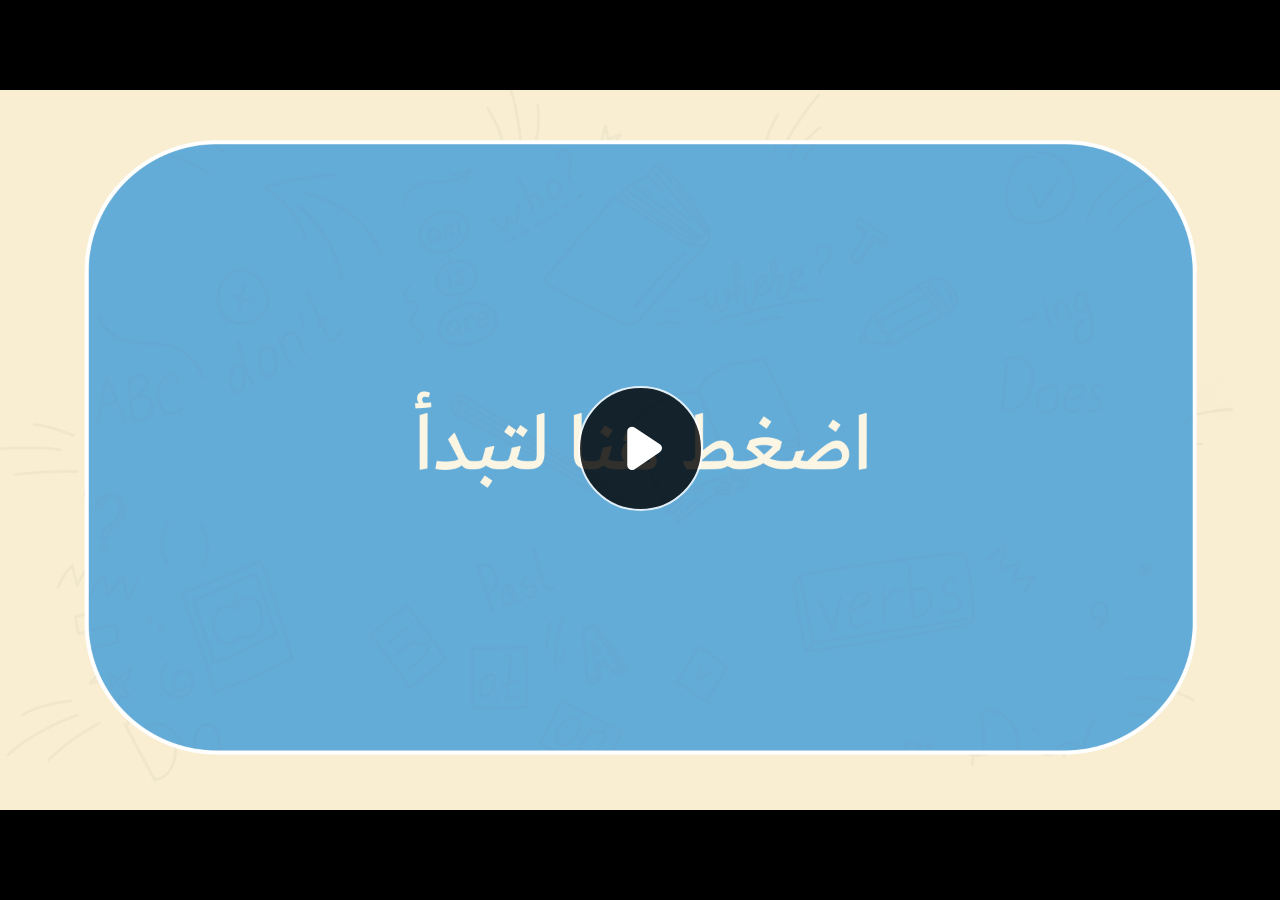
<file: index.html>
﻿<!doctype html>
<html lang="en-US">
<head>
  <meta charset="utf-8">
  <!-- Created using Storyline 360 - http://www.articulate.com  -->
  <!-- version: 3.77.30587.0 -->
  <title>EG.G6.MATH.SEM1.UB.T1.S1.2</title>
  <meta http-equiv="x-ua-compatible" content="IE=edge"/>
  <meta name="viewport" content="width=device-width,initial-scale=1,user-scalable=no,shrink-to-fit=no,minimal-ui"/>
  <meta name="apple-mobile-web-app-capable" content="yes"/>
  <style>
    html, body { height: 100%; padding: 0; margin: 0 }
    #app { height: 100%; width: 100%; }
  </style>

  <script>
    window.DS = {};
    window.globals = {
      DATA_PATH_BASE: '',
      HAS_FRAME: true,
      HAS_SLIDE: true,

      lmsPresent: false,
      tinCanPresent: false,
      cmi5Present: false,
      aoSupport: false,
      scale: 'noscale',
      captureRc: false,
      browserSize: 'optimal',
      bgColor: '#282828',
      features: 'AccessibleVideo,ConnectionMessages,DropIn1,DropIn2,FullScreenToggle,LayerPresentAsDialog,MultipleQuizTracking,PlayerSpeedControl,StreamingVideo,UpdatedThemeEditor,UseAudioElement,VideoSync',
      themeName: 'unified',
      preloaderColor: '#FFFFFF',
      suppressAnalytics: false,
      productChannel: 'stable',
      publishSource: 'storyline',
      aid: 'aid|cfe5e169-a8f3-40a4-aff6-b396b1be0c37',
      cid: '9412bca0-e888-469e-8fc2-6357c7c3dc2d',
      playerVersion: '3.77.30587.0',
      publishTimestamp: '2023-10-12T17:20:59.8831351Z',
      maxIosVideoElements: 10,
      connectionSettings: { message: 'You%20are%20offline.%20Trying%20to%20reconnect...', useDarkTheme: false, mode: 'disabled' },

      
      parseParams: function(qs) {
        if (window.globals.parsedParams != null) {
          return window.globals.parsedParams;
        }
        qs = (qs || window.location.search.substr(1)).split('+').join(' ');
        var params = {},
            tokens,
            re = /[?&]?([^=]+)=([^&]*)/g;

        while (tokens = re.exec(qs)) {
          params[decodeURIComponent(tokens[1]).trim()] =
            decodeURIComponent(tokens[2]).trim();
        }
        window.globals.parsedParams = params;
        return params;
      }

    };
  </script>
  <script>
    var isIe11 = ('ActiveXObject' in window || window.MSBlobBuilder != null)
      && window.msCrypto != null && !window.ActiveXObject;
    if (isIe11) {
      window.globals.unsupportedBrowser = true;
      document.write(atob('[base64]'));
    }
  </script>
  
  <script>window.THREE = { };</script>
  
</head>
<body style="background: #282828" class="cs-HTML theme-unified">
  <!-- 360 -->
  <script>!function(){var e,i=/iPhone/i,o=/iPod/i,n=/iPad/i,t=/\biOS-universal(?:.+)Mac\b/i,r=/\bAndroid(?:.+)Mobile\b/i,a=/Android/i,d=/(?:SD4930UR|\bSilk(?:.+)Mobile\b)/i,p=/Silk/i,l=/Windows Phone/i,u=/\bWindows(?:.+)ARM\b/i,b=/BlackBerry/i,s=/BB10/i,c=/Opera Mini/i,f=/\b(CriOS|Chrome)(?:.+)Mobile/i,h=/Mobile(?:.+)Firefox\b/i,v=function(e){return void 0!==e&&"MacIntel"===e.platform&&"number"==typeof e.maxTouchPoints&&e.maxTouchPoints>1&&"undefined"==typeof MSStream};e=function(e){var m={userAgent:"",platform:"",maxTouchPoints:0};e||"undefined"==typeof navigator?"string"==typeof e?m.userAgent=e:e&&e.userAgent&&(m={userAgent:e.userAgent,platform:e.platform,maxTouchPoints:e.maxTouchPoints||0}):m={userAgent:navigator.userAgent,platform:navigator.platform,maxTouchPoints:navigator.maxTouchPoints||0};var g=m.userAgent,y=g.split("[FBAN");void 0!==y[1]&&(g=y[0]),void 0!==(y=g.split("Twitter"))[1]&&(g=y[0]);var A=function(e){return function(i){return i.test(e)}}(g),w={apple:{phone:A(i)&&!A(l),ipod:A(o),tablet:!A(i)&&(A(n)||v(m))&&!A(l),universal:A(t),device:(A(i)||A(o)||A(n)||A(t)||v(m))&&!A(l)},amazon:{phone:A(d),tablet:!A(d)&&A(p),device:A(d)||A(p)},android:{phone:!A(l)&&A(d)||!A(l)&&A(r),tablet:!A(l)&&!A(d)&&!A(r)&&(A(p)||A(a)),device:!A(l)&&(A(d)||A(p)||A(r)||A(a))||A(/\bokhttp\b/i)},windows:{phone:A(l),tablet:A(u),device:A(l)||A(u)},other:{blackberry:A(b),blackberry10:A(s),opera:A(c),firefox:A(h),chrome:A(f),device:A(b)||A(s)||A(c)||A(h)||A(f)},any:!1,phone:!1,tablet:!1};return w.any=w.apple.device||w.android.device||w.windows.device||w.other.device,w.phone=w.apple.phone||w.android.phone||w.windows.phone,w.tablet=w.apple.tablet||w.android.tablet||w.windows.tablet,w}(),"object"==typeof exports&&"undefined"!=typeof module?module.exports=e:"function"==typeof define&&define.amd?define((function(){return e})):this.isMobile=e}();
    window.isMobile.apple.tablet = window.isMobile.apple.tablet ||
      (navigator.platform === 'MacIntel' && navigator.maxTouchPoints > 1);
    window.isMobile.apple.device = window.isMobile.apple.device || window.isMobile.apple.tablet;
    window.isMobile.tablet = window.isMobile.tablet || window.isMobile.apple.tablet;
    window.isMobile.any = window.isMobile.any || window.isMobile.apple.tablet;
  </script>

  <div id="focus-sink" tabindex="-1"></div>

  <div id="preso"></div>
  <script>
    (function() {

      var classTypes = [ 'desktop', 'mobile', 'phone', 'tablet' ];

      var addDeviceClasses = function(prefix, testObj) {
        var curr, i;
        for (i = 0; i < classTypes.length; i++) {
          curr = classTypes[i];
          if (testObj[curr]) {
            document.body.classList.add(prefix + curr);
          }
        }
      };

      var params = window.globals.parseParams(),
          isDevicePreview = params.devicepreview === '1',
          isPhoneOverride = params.deviceType === 'phone' || (isDevicePreview && params.phone == '1'),
          isTabletOverride = (params.deviceType === 'tablet' || isDevicePreview) && !isPhoneOverride,
          isMobileOverride = isPhoneOverride || isTabletOverride;

      var deviceView = {
        desktop: !window.isMobile.any && !isMobileOverride,
        mobile: window.isMobile.any || isMobileOverride,
        phone: isPhoneOverride || (window.isMobile.phone && !isTabletOverride),
        tablet: isTabletOverride || window.isMobile.tablet
      };

      window.globals.deviceView = deviceView;
      window.isMobile.desktop = !window.isMobile.any;
      window.isMobile.mobile = window.isMobile.any;

      addDeviceClasses('view-', deviceView);

    })();
  </script>
  
  <script src='story_content/user.js' type=text/javascript></script>
  <div class="slide-loader"></div>

  <script>
    var doc = document, loader = doc.body.querySelector('.slide-loader'); [ 1, 2, 3 ].forEach(function(n) { var d = doc.createElement('div'); d.style.backgroundColor = window.globals.preloaderColor; d.classList.add('mobile-loader-dot'); d.classList.add('dot' + n); loader.appendChild(d); });
  </script>

  <div class="mobile-load-title-overlay" style="display: none">
    <div class="mobile-load-title">EG.G6.MATH.SEM1.UB.T1.S1.2</div>
  </div>

  <div class="mobile-chrome-warning"></div>

  
<style>
  .warn-connection-dialog {
    display: none;
    background: transparent;
    pointer-events: none;
    position: fixed;
    left: 0;
    top: 0;
    width: 100%;
    height: 100%;
    z-index: 999;
  }

  .warn-connection-content {
    border-radius: 4px;
    background: white;
    border: 1px solid #E7E7E7;
    color: #333333;
    box-shadow: 0 2px 4px rgba(0, 0, 0, 0.25);
    transition: all 150ms ease-out;
    position: absolute;
    white-space: nowrap;
  }

  .view-phone.is-landscape .warn-connection-content {
    left: 23px;
    bottom: 23px;
  }

  .view-tablet.is-landscape .warn-connection-content {
    left: 50%;
    top: 20px;
    transform: translateX(-50%);
  }

  .is-portrait .warn-connection-content {
    transform: translate(-50%, calc(-100% - 15px));
  }

  .warn-connection-content p {
    display: inline-block;
    margin: 0 8px 0 0;
    line-height: 33px;
    font-size: 11px;
  }

  .warn-connection-content svg {
    position: relative;
    vertical-align: middle;
    margin: 0 2px 2px 8px;
  }

  .view-desktop .warn-connection-content {
    left: 1.5em;
    bottom: 1.5em;
  }

  .view-desktop .warn-connection-content p {
    font-size: 1.1em;
  }

  .is-offline .warn-connection-dialog {
    display: block;
  }

  .is-offline .cs-panel * {
    pointer-events: none !important;
  }

  .is-offline .cs-panel {
    pointer-events: all !important;
  }

  .is-offline #nav-controls * {
    pointer-events: none !important;
  }

  .is-offline #nav-controls {
    pointer-events: all !important;
  }
</style>

<div class="warn-connection-dialog">
  <div class="warn-connection-content">
    <svg width="17" height="15" viewBox="0 0 17 15" xmlns="http://www.w3.org/2000/svg">
      <path fill="#8F0000" stroke="white" d="M16.07,12.98 L15.88,12.23 L9.51,1.21 C8.97,0.26,7.6,0.26,7.06,1.21 L0.69,12.23 C0.15,13.16,0.81,14.36,1.91,14.36 H14.65 C15.47,14.36,16.05,13.7,16.07,12.98 Z"/>
      <path fill="white" stroke="white" d="M8.58,5.5 C8.35,5.28,8.5,5.35,8.21,5.32 C8.09,5.35,7.97,5.49,7.96,5.67 C7.97,5.79,7.98,5.92,7.98,6.04 L7.98,6.04 C7.99,6.17,8,6.31,8.01,6.43 L8.01,6.44 C8.03,6.92,8.06,7.41,8.09,7.9 L8.09,7.9 C8.12,8.39,8.14,8.88,8.17,9.37 C8.17,9.39,8.18,9.42,8.2,9.44 C8.23,9.46,8.25,9.47,8.28,9.47 C8.31,9.47,8.34,9.46,8.35,9.44 C8.37,9.43,8.38,9.4,8.39,9.35 L8.39,9.34 C8.39,9.24,8.4,9.15,8.4,9.05 L8.4,9.05 C8.41,8.96,8.41,8.86,8.42,8.75 C8.43,8.44,8.45,8.12,8.47,7.81 L8.47,7.81 C8.49,7.49,8.51,7.18,8.53,6.87 C8.55,6.46,8.56,6.05,8.59,5.64 L8.6,5.62 C8.6,5.57,8.59,5.53,8.58,5.5 L8.21,5.32 Z"/>
      <circle fill="white" stroke="white" cx="8.3" cy="11.35" r="0.3"/>
    </svg>
    <p>You are offline. Trying to reconnect...</p>
  </div>
</div>

<script>
  (function() {
    window.DS.connection = {
      warningShown: false,
      assets: {},
      loadingAssetGroup: false,
      retryDelay: 500
    };

    var connectionSettings = window.globals.connectionSettings || {};

    // The `window.globals.features` variable must be set in `webpack.dev.config` when testing locally - it is not enough
    // to have it in the data - but it must be set there as well.
    var useConnectionMessages = window.AbortController != null &&
      window.location.protocol != 'file:' &&
      window.globals.features.indexOf('ConnectionMessages') != -1 &&
      connectionSettings.mode === 'normal';

    window.DS.connection.useConnectionMessages = useConnectionMessages

    var assetCount = 0;
    var checkLoadedId;


    if (useConnectionMessages && connectionSettings != null) {
      var contentEl = document.querySelector('.warn-connection-content');
      var messageEl = contentEl.querySelector('p')

      if (connectionSettings.useDarkTheme) {
        contentEl.style.borderColor = '#BABBBA';
        contentEl.style.backgroundColor = '#282828';
        contentEl.style.color = '#FFFFFF';
      }

      if (connectionSettings.message != null) {
        messageEl.textContent = window.decodeURIComponent(connectionSettings.message);
      }
    }

    function checkAssetsReady() {
      for (var i in DS.connection.assets) {
        if (!DS.connection.assets[i].success) {
          return false;
        }
      }
      return true;
    }

    function stopAssetGroup() {
      if (!useConnectionMessages) { return; }

      assetCount = 0;

      DS.connection.oldAssetGroup = DS.connection.assets;
      DS.connection.assets = {};
      DS.connection.loadingAssetGroup = false;
      clearInterval(checkLoadedId);
    }

    function startAssetGroup() {
      if (!useConnectionMessages) { return; }
      var ticks = 0;
      clearInterval(checkLoadedId);
      checkLoadedId = setInterval(function() {
        var loaded = 0;
        if (assetCount === 0 && loaded === 0) {
          clearInterval(checkLoadedId);
          return;
        }

        for (var i in DS.connection.assets) {
          if (DS.connection.assets[i].success) {
            loaded++;
          }
        }

        if (assetCount === loaded && checkAssetsReady()) {
          for (var i in DS.connection.assets) {
            if (DS.connection.assets[i].action) {
              DS.connection.assets[i].action();
            }
          }
          hideWarning();
          stopAssetGroup();
        }
      }, 100)
    }

    function requiredAsset(url, action, retry, type) {
      if (!useConnectionMessages) { return; }
      if (DS.connection.assets[url]) { return; }

      DS.connection.assets[url] = {
        success: false, action: action, retry: retry, type: type
      };
      assetCount = Object.keys(DS.connection.assets).length;
      if (!DS.connection.loadingAssetGroup) {
        startAssetGroup();
      }
      DS.connection.loadingAssetGroup = true;
    }

    function assetLoaded(url) {
      if (!useConnectionMessages) { return; }
      if (DS.connection.assets[url]) {
        DS.connection.assets[url].success = true;
      }
    }

    function assetFailed(url) {
      if (!useConnectionMessages) { return; }
      if (!DS.connection.assets[url]) {
        if (/\.js$/.test(url) && url.indexOf('transcripts') === -1) {
          setTimeout(function() {
            if (DS.connection.lastSlideLoaded != null) {
              DS.connection.lastSlideLoaded();
            }
          }, DS.connection.retryDelay);
        }
        return;
      }
      if (!DS.connection.warningShown) { showWarning(); }
      if (DS.connection.assets[url].retry) {
        setTimeout(function() {
          if (!DS.connection.assets[url].success) {
            DS.connection.assets[url].retry()
          }
        }, DS.connection.retryDelay);
      }
    }

    function hideWarning() {
      document.body.classList.remove('is-offline');
      DS.connection.warningShown = false;
    }
    DS.connection.hideWarning = hideWarning

    function showWarning(btn) {
      document.body.classList.add('is-offline')
      DS.connection.warningShown = true;
      updateWarningPosition();
    }

    function updateWarningPosition() {
      if (!DS.connection.warningShown) {
        return;
      }

      var isPortrait = document.body.classList.contains('is-portrait');
      var warningEl = document.querySelector('.warn-connection-content');

      if (isPortrait) {
        var slide = document.querySelector('.primary-slide');
        var slideRect = slide.getBoundingClientRect();

        warningEl.style.top = `${slideRect.top}px`
        warningEl.style.left = `${slideRect.left + slideRect.width / 2}px`
      } else {
        warningEl.style.top = null;
        warningEl.style.left = null;
      }

      window.requestAnimationFrame(updateWarningPosition);
    }

    // these will all be noops if the feature flag isn't set in
    // the data and `window.globals.features`
    DS.connection.requiredAsset = requiredAsset;
    DS.connection.assetLoaded = assetLoaded;
    DS.connection.assetFailed = assetFailed;
    DS.connection.stopAssetGroup = stopAssetGroup;
    DS.connection.startAssetGroup = startAssetGroup;
  })();
</script>


  <script>
    
    if (window.autoSpider && window.vInterfaceObject) {
      document.querySelector('.mobile-load-title-overlay').style.display = 'none';
    }
  </script>

  

  <link rel="stylesheet" href="html5/data/css/output.min.css" data-noprefix/>
</body>
<script src="html5/lib/scripts/bootstrapper.min.js"></script>
</html>
</file>
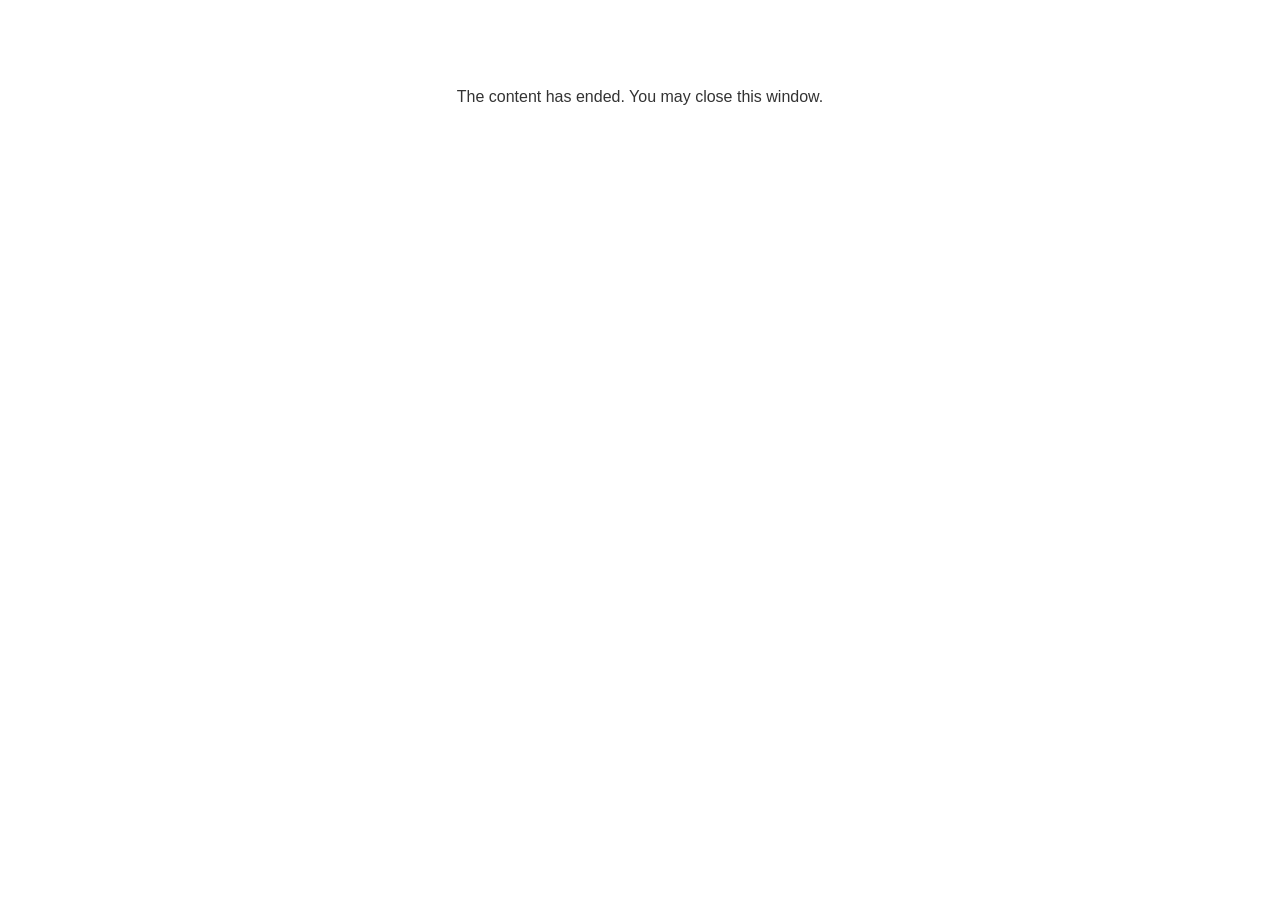
<file: lms/goodbye.html>
<!doctype html>
<html>
<body style="background-color: #ffffff;">

<p role="alert" style="color: #333333;font-family: Lato, articulate, tahoma, arial;font-size: medium;text-align: center;">
<br><br><br><br>
The content has ended. You may close this window.
</p>

</body>
</html>
</file>
<file: html5/data/css/output.min.css>
@font-face {
  font-family: 'LatoBold Charset1_ BoldB2DBC784';
  src: url('[data-uri]');
  font-style: normal;
  font-weight: normal;
}
@font-face {
  font-family: 'Lato Charset1_ 6iLHmf1r75651375';
  src: url('[data-uri]');
  font-style: normal;
  font-weight: normal;
}
@font-face {
  font-family: 'Dubai Medium Charset1_ 3E7DDB55';
  src: url('[data-uri]');
  font-style: normal;
  font-weight: normal;
}
@font-face {
  font-family: 'DubaiBold Charset1_Bold8A901B4B';
  src: url('[data-uri]');
  font-style: normal;
  font-weight: normal;
}
@font-face {
  font-family: 'Dubai Charset1_ 6fV5DCy35E6DAF5';
  src: url('[data-uri]');
  font-style: normal;
  font-weight: normal;
}
@font-face {
  font-family: 'Dubai Medium Charset0_v389EBE1D';
  src: url('[data-uri]');
  font-style: normal;
  font-weight: normal;
}
@font-face {
  font-family: 'Dubai Charset0_v8wz5Y8k741D6E07';
  src: url('[data-uri]');
  font-style: normal;
  font-weight: normal;
}
@font-face {
  font-family: 'DubaiBold Charset0_BoldD2773439';
  src: url('[data-uri]');
  font-style: normal;
  font-weight: normal;
}
.cs-HTML {
  background: rgba(40, 40, 40, 1);
}
.cs-npnxnanbnsnfns00001100101 .cs-infopanel  {
  box-shadow: 0 1px 0 rgba(0, 0, 0, 0);
  background: rgba(255, 255, 255, 1);
}
.cs-npnxnanbnsnfns00001100101 .cs-infopanel .cs-link {
  color: rgba(186, 187, 186, 1);
}
.cs-npnxnanbnsnfns00001100101 .cs-infopanel .cs-link:hover {
  color: rgba(255, 255, 255, 1);
}
.cs-npnxnanbnsnfns00001100101 .cs-infopanel .cs-name {
  color: rgba(68, 68, 68, 1);
}
.cs-npnxnanbnsnfns00001100101 .cs-infopanel .cs-title {
  color: rgba(153, 153, 153, 1);
}
.cs-npnxnanbnsnfns00001100101 .cs-infopanelpopup  {
  box-shadow: 0 1px 0 rgba(0, 0, 0, 0);
  background: rgba(0, 0, 0, 0);
}
.cs-npnxnanbnsnfns00001100101 .cs-infopanelpopup .cs-link {
  color: rgba(255, 0, 0, 1);
}
.cs-npnxnanbnsnfns00001100101 .cs-infopanelpopup .cs-link:hover {
  color: rgba(255, 255, 255, 1);
}
.cs-npnxnanbnsnfns00001100101 .cs-infopanelpopup .cs-name {
  color: rgba(255, 255, 255, 1);
}
.cs-npnxnanbnsnfns00001100101 .cs-infopanelpopup .cs-bio {
  color: rgba(186, 187, 186, 1);
}
.cs-npnxnanbnsnfns00001100101 .cs-timer  {
  color: rgba(186, 187, 186, 1);
}
.cs-npnxnanbnsnfns00001100101 .cs-duration stop:first-child {
  stop-color: rgba(60, 60, 60, 1);
}
.cs-npnxnanbnsnfns00001100101 .cs-duration stop:last-child {
  stop-color: rgba(60, 60, 60, 1);
}
.cs-npnxnanbnsnfns00001100101 .cs-elapsed stop:first-child {
  stop-color: rgba(254, 227, 71, 1);
}
.cs-npnxnanbnsnfns00001100101 .cs-elapsed stop:last-child {
  stop-color: rgba(254, 227, 71, 1);
}
.cs-npnxnanbnsnfns00001100101 .cs-timer .cs-pie .cs-innerstroke {
  stroke: rgba(199, 199, 199, 1);
}
.cs-npnxnanbnsnfns00001100101 .cs-timer .cs-pie .cs-innerborder {
  stroke: rgba(255, 255, 255, 1);
}
.cs-npnxnanbnsnfns00001100101 .cs-window  {
  box-shadow: 0 8px 5px rgba(0, 0, 0, 0.2);
  border-color: rgba(49, 99, 0, 0);
  background: rgba(33, 33, 33, 1);
  color: rgba(248, 248, 248, 1);
}
.cs-npnxnanbnsnfns00001100101 .cs-window .cs-diva {
  border-color: rgba(78, 78, 78, 1);
}
.cs-npnxnanbnsnfns00001100101 .cs-window .cs-divb {
  border-color: rgba(78, 78, 78, 0);
}
.cs-npnxnanbnsnfns00001100101 .cs-editor .cs-editor-slide {
  color: rgba(226, 226, 226, 1);
}
.cs-npnxnanbnsnfns00001100101 .cs-editor .cs-editor-html {
  color: rgba(186, 187, 186, 1);
}
.cs-npnxnanbnsnfns00001100101 .cs-editor .cs-editor-button {
  text-shadow: 0 1px 0 rgba(0, 0, 0, 0);
  color: rgba(255, 255, 255, 1);
  border-color: rgba(211, 211, 211, 1);
  background: rgba(34, 34, 34, 1);
}
.cs-npnxnanbnsnfns00001100101 .cs-editor .cs-editor-button:hover {
  background: rgba(68, 68, 68, 1);
}
.cs-npnxnanbnsnfns00001100101 .cs-editor .cs-editor-button:active {
  background: rgba(68, 68, 68, 1);
}
.cs-npnxnanbnsnfns00001100101 .cs-listitem  {
  color: rgba(186, 187, 186, 1);
  border-color: none;
  border: 1px solid transparent;
}
.cs-npnxnanbnsnfns00001100101 .cs-listitem:hover {
  background: rgba(255, 255, 255, 0.06);
  border-color: rgba(108, 108, 108, 1) !important;
  border-width: 1px;
  border-radius: 2px;
  border-style: solid;
  box-sizing: border-box;
}
.cs-npnxnanbnsnfns00001100101 .cs-listitem.hover {
  background: rgba(255, 255, 255, 0.06);
  border-color: rgba(108, 108, 108, 1) !important;
  border-width: 1px;
  border-radius: 2px;
  border-style: solid;
  box-sizing: border-box;
}
.cs-npnxnanbnsnfns00001100101 .cs-glossary  {
  color: rgba(186, 187, 186, 1);
}
.cs-npnxnanbnsnfns00001100101 .cs-glossary .cs-scrolling-panel {
  background: rgba(0, 0, 0, 0);
}
.cs-npnxnanbnsnfns00001100101 .cs-glossary .cs-term.cs-selected .cs-choice-list-trigger {
  color: rgba(255, 255, 255, 1);
  background: rgba(255, 255, 255, 1);
}
.cs-npnxnanbnsnfns00001100101 .cs-glossary .cs-term.cs-selected .cs-choice-list-trigger:focus {
  color: rgba(255, 255, 255, 1);
  background: rgba(255, 255, 255, 1);
}
.cs-npnxnanbnsnfns00001100101 .cs-glossary .cs-term:hover .cs-choice-list-trigger {
  background: rgba(186, 187, 186, 1);
}
.cs-npnxnanbnsnfns00001100101 .cs-glossary .cs-term.hover .cs-choice-list-trigger {
  background: rgba(186, 187, 186, 1);
}
.cs-npnxnanbnsnfns00001100101 .cs-glossary .cs-term .cs-choice-list-trigger:focus {
  background: rgba(186, 187, 186, 1);
}
.cs-npnxnanbnsnfns00001100101 .cs-glossary .cs-diva {
  border-color: rgba(0, 0, 0, 0);
}
.cs-npnxnanbnsnfns00001100101 .cs-glossary .cs-divb {
  border-color: rgba(0, 0, 0, 0);
}
.cs-npnxnanbnsnfns00001100101 .cs-glossary .cs-divc {
  border-color: rgba(0, 0, 0, 0);
}
.cs-npnxnanbnsnfns00001100101 .cs-glossary .cs-heading {
  color: rgba(248, 248, 248, 1);
  font-weight: 700;
}
.note-content p span {
  color: rgba(186, 187, 186, 1);
  line-height: 1.4em;
  font-size: 103.769%;
}
.cs-npnxnanbnsnfns00001100101 .cs-resource .cs-separator {
  border-color: rgba(0, 0, 0, 0);
}
.cs-npnxnanbnsnfns00001100101 .cs-outline  {
  color: rgba(45, 45, 45, 1);
}
.cs-npnxnanbnsnfns00001100101 .cs-outline .cs-diva {
  border-color: rgba(0, 0, 0, 0);
}
.cs-npnxnanbnsnfns00001100101 .cs-outline .cs-divb {
  border-color: rgba(0, 0, 0, 0);
}
.cs-npnxnanbnsnfns00001100101 .cs-outline .cs-divc {
  border-color: rgba(0, 0, 0, 0);
}
.cs-npnxnanbnsnfns00001100101 .cs-outline .cs-search-filter:hover {
  color: rgba(0, 0, 0, 0);
}
.cs-npnxnanbnsnfns00001100101 .cs-outline .cs-search-filter.hover {
  color: rgba(0, 0, 0, 0);
}
.cs-npnxnanbnsnfns00001100101 .cs-transcript  {
  color: rgba(255, 255, 255, 1);
}
.cs-npnxnanbnsnfns00001100101 .cs-transcript .cs-div {
  border-color: rgba(0, 0, 0, 0);
}
.cs-npnxnanbnsnfns00001100101 .cs-tabs:not(.topmenu-item) {
  color: rgba(248, 248, 248, 1);
}
.cs-npnxnanbnsnfns00001100101 .cs-tabs .cs-inner-button:not(.topmenu-item) {
  text-shadow: 0 1px 0 rgba(0, 0, 0, 0);
}
.cs-npnxnanbnsnfns00001100101 .cs-tabs:hover:not(.topmenu-item) {
  color: rgba(248, 248, 248, 1);
}
.cs-npnxnanbnsnfns00001100101 .cs-tabs.cs-selected {
  background: rgba(0, 0, 0, 0);
  color: rgba(248, 248, 248, 1);
}
.cs-npnxnanbnsnfns00001100101 .cs-seekcontrol  {
  background: rgba(0, 0, 0, 0);
  border-color: rgba(0, 0, 0, 0);
}
.cs-npnxnanbnsnfns00001100101 .cs-seekcontrol .cs-button:hover .cs-icon {
  fill: rgba(255, 255, 255, 1);
}
.cs-npnxnanbnsnfns00001100101 .cs-seekcontrol .cs-button.hover .cs-icon {
  fill: rgba(255, 255, 255, 1);
}
.cs-npnxnanbnsnfns00001100101 .cs-seekcontrol .cs-button .cs-icon-shadow {
  fill: rgba(0, 0, 0, 0);
}
.cs-npnxnanbnsnfns00001100101 .cs-seekcontrol .cs-button .cs-icon {
  fill: rgba(180, 180, 180, 1);
}
.cs-npnxnanbnsnfns00001100101 .cs-seekcontrol .cs-seek .cs-fill {
  background: rgba(255, 255, 255, 0.6);
}
.cs-npnxnanbnsnfns00001100101 .cs-seekcontrol .cs-seek {
  background: rgba(108, 108, 108, 1);
  border-color: rgba(0, 0, 0, 0);
}
.cs-npnxnanbnsnfns00001100101 .cs-searchinput .cs-input {
  color: rgba(186, 187, 186, 1);
  border-color: rgba(0, 0, 0, 0);
  background: rgba(255, 255, 255, 0.06);
}
.cs-npnxnanbnsnfns00001100101 .cs-searchinput .cs-input:focus {
  color: rgba(248, 248, 248, 1);
  background: rgba(41, 41, 41, 1);
}
.cs-npnxnanbnsnfns00001100101 .cs-searchinput .cs-input:hover {
  box-shadow: inset 0 0 1px 0 rgba(69, 126, 19, 0);
}
.cs-npnxnanbnsnfns00001100101 .cs-searchinput .cs-input.hover {
  box-shadow: inset 0 0 1px 0 rgba(69, 126, 19, 0);
}
.cs-npnxnanbnsnfns00001100101 .cs-searchinput .cs-button .cs-icon {
  fill: rgba(186, 187, 186, 1);
}
.cs-npnxnanbnsnfns00001100101 .cs-searchinput .cs-button:hover {
  fill: rgba(63, 133, 0, 1);
}
.cs-npnxnanbnsnfns00001100101 .cs-searchinput .cs-button.hover {
  fill: rgba(63, 133, 0, 1);
}
.cs-npnxnanbnsnfns00001100101 .cs-menu  {
  box-shadow: 0 1px 0 rgba(0, 0, 0, 0);
  background: rgba(33, 33, 33, 1);
}
.cs-npnxnanbnsnfns00001100101 .cs-topmenu-item.active .cs-tab {
  background: rgba(33, 33, 33, 1);
}
.cs-npnxnanbnsnfns00001100101 .cs-logo  {
  box-shadow: 0 1px 0 rgba(37, 75, 0, 1);
  background: rgba(255, 255, 255, 0);
}
.cs-npnxnanbnsnfns00001100101 .cs-checkbox  {
  color: rgba(255, 255, 255, 1);
}
.cs-npnxnanbnsnfns00001100101 .cs-checkbox:hover {
  border-color: rgba(175, 221, 130, 1);
}
.cs-npnxnanbnsnfns00001100101 .cs-checkbox.hover {
  border-color: rgba(175, 221, 130, 1);
}
.cs-npnxnanbnsnfns00001100101 .cs-checkbox .cs-box {
  color: rgba(255, 255, 255, 1);
  border-color: rgba(42, 83, 0, 1);
}
.cs-npnxnanbnsnfns00001100101 .cs-checkbox .cs-box:checked::after {
  color: rgba(43, 196, 0, 1);
}
.cs-npnxnanbnsnfns00001100101 .cs-button  {
  text-shadow: 0 1px 0 rgba(0, 0, 0, 0);
  color: rgba(186, 187, 186, 1);
  border-color: rgba(0, 0, 0, 0);
  background: rgba(0, 0, 0, 0);
  box-shadow: 0 1px 0 rgba(0, 0, 0, 0);
}
.cs-npnxnanbnsnfns00001100101 .cs-button .cs-icon {
  fill: rgba(186, 187, 186, 1);
}
.cs-npnxnanbnsnfns00001100101 .cs-button .cs-icon-shadow {
  fill: rgba(0, 0, 0, 0);
}
.cs-npnxnanbnsnfns00001100101 .cs-button:hover {
  background: rgba(248, 248, 248, 1);
}
.cs-npnxnanbnsnfns00001100101 .cs-button.hover {
  background: rgba(248, 248, 248, 1);
}
.cs-npnxnanbnsnfns00001100101 .cs-button:active {
  background: rgba(0, 0, 0, 0);
}
.cs-npnxnanbnsnfns00001100101 .cs-button.cs-disabled:hover {
  background: rgba(0, 0, 0, 0);
}
.cs-npnxnanbnsnfns00001100101 .cs-button.cs-disabled.hover {
  background: rgba(0, 0, 0, 0);
}
.cs-npnxnanbnsnfns00001100101 .cs-button.cs-disabled:active {
  background: rgba(0, 0, 0, 0);
}
.cs-npnxnanbnsnfns00001100101 .cs-button.cs-volume:hover {
  background: rgba(0, 0, 0, 0);
}
.cs-npnxnanbnsnfns00001100101 .cs-button.cs-volume.hover {
  background: rgba(0, 0, 0, 0);
}
.cs-npnxnanbnsnfns00001100101 .cs-button.cs-volume:active {
  background: rgba(0, 0, 0, 0);
}
.cs-npnxnanbnsnfns00001100101.cs-base  {
  color: rgba(186, 187, 186, 1);
  border-color: rgba(40, 40, 40, 1);
  background: rgba(40, 40, 40, 1);
}
.cs-npnxnanbnsnfns00001100101.cs-base .cs-separator .cs-diva {
  background: rgba(69, 69, 69, 1);
}
.cs-npnxnanbnsnfns00001100101.cs-base .cs-separator .cs-divb {
  background: rgba(0, 0, 0, 0);
}
.cs-npnxnanbnsnfns00001100101.cs-base .cs-topmenu-item.active .cs-tab {
  border-color: rgba(69, 69, 69, 1);
}
.cs-npnxnanbnsnfns00001100101.cs-base .cs-topmenu-item.active .cs-panel {
  border-color: rgba(69, 69, 69, 1);
}
.cs-npnxnanbnsnfns00001100101.cs-base .cs-left {
  background: rgba(33, 33, 33, 1);
}
.cs-npnxnanbnsnfns00001100101.cs-base .cs-area-primary .cs-slide-container {
  background: rgba(40, 40, 40, 1);
}
.cs-npnxnanbnsnfns00001100101.cs-base.cs-custom-theme .cs-brandhighlight-bg {
  background: rgba(79, 189, 244, 1) !important;
}
.cs-npnxnanbnsnfns00001100101.cs-base.cs-custom-theme .cs-brandhighlight-secondary-bg {
  background: rgba(255, 255, 255, 1) !important;
}
.cs-npnxnanbnsnfns00001100101.cs-base.cs-custom-theme .cs-brandhighlight-border {
  border-color: rgba(79, 189, 244, 1) !important;
}
.cs-npnxnanbnsnfns00001100101.cs-base.cs-custom-theme .cs-brandhighlight-text {
  color: rgba(79, 189, 244, 1) !important;
}
.cs-npnxnanbnsnfns00001100101.cs-base.cs-custom-theme .cs-brandhighlight-fill {
  fill: rgba(79, 189, 244, 1) !important;
}
.cs-npnxnanbnsnfns00001100101.cs-base.cs-custom-theme .cs-listitem.cs-selected {
  background-color: rgba(255, 255, 255, 0.06) !important;
}
.cs-npnxnanbnsnfns00001100101 .cs-volume::-moz-range-thumb {
  border-color: rgba(43, 85, 0, 1);
  box-shadow: inset 0 0 1px 0 rgba(43, 85, 0, 1);
  background: rgba(255, 255, 255, 1);
}
.cs-npnxnanbnsnfns00001100101 .cs-volume::-ms-thumb {
  border-color: rgba(43, 85, 0, 1);
  box-shadow: inset 0 0 1px 0 rgba(43, 85, 0, 1);
  background: rgba(255, 255, 255, 1);
}
.cs-npnxnanbnsnfns00001100101 .cs-volume::-webkit-slider-thumb {
  border-color: rgba(43, 85, 0, 1);
  box-shadow: inset 0 0 1px 0 rgba(43, 85, 0, 1);
  background: rgba(255, 255, 255, 1);
}
.cs-npnxnanbnsnfns00001100101 .cs-volume::-moz-range-track {
  border-color: rgba(66, 140, 1, 1);
  background: rgba(108, 108, 108, 1);
}
.cs-npnxnanbnsnfns00001100101 .cs-volume::-ms-track {
  border-color: rgba(66, 140, 1, 1);
  background: rgba(108, 108, 108, 1);
}
.cs-npnxnanbnsnfns00001100101 .cs-volume::-webkit-slider-runnable-track {
  border-color: rgba(66, 140, 1, 1);
  background: rgba(108, 108, 108, 1);
}
body.show-focus .tab-focus-box {
  box-shadow: 0 0 0 1px rgba(255, 255, 0, 1), 0 0 0 3px rgba(0, 32, 96, 1), 0 0 5px 5px rgba(255, 255, 0, 1);
  border-color: transparent;
  outline: 2px transparent solid;
}
.skipnav {
  box-shadow: 0 0 0 1px rgba(255, 255, 0, 1), 0 0 0 3px rgba(0, 32, 96, 1), 0 0 5px 5px rgba(255, 255, 0, 1);
  border-color: transparent;
  outline: 2px transparent solid;
}
.cs-npnxnanbnsnfns00001100101 .cs-listitem:hover {
  color: none;
}
.cs-npnxnanbnsnfns00001100101 .cs-listitem.hover {
  color: none;
}
.cs-npnxnanbnsnfns00001100101 .cs-listitem.cs-viewed {
  color: #BABBBA;
}
.cs-npnxnanbnsnfns00001100101 .cs-listitem {
  color: #BABBBA;
}
.cs-npnxnanbnsnfns00001100101 .cs-listitem:hover .cs-icon-carrot * {
  fill: none;
}
.cs-npnxnanbnsnfns00001100101 .cs-listitem.hover .cs-icon-carrot * {
  fill: none;
}
.cs-npnxnanbnsnfns00001100101 .cs-listitem .cs-icon-carrot {
  color: none;
  top: calc(3px);
}
.cs-npnxnanbnsnfns00001100101 .cs-listitem .cs-icon-carrot .cs-shadow {
  color: #F8F8F8;
}
.cs-npnxnanbnsnfns00001100101 .item-collapsible .is-scene {
  color: #F8F8F8 !important;
  font-weight: 700;
}
.cs-npnxnanbnsnfns00001100101 .is-scene .cs-icon-carrot * {
  color: #F8F8F8 !important;
  font-weight: 700;
}
.cs-npnxnanbnsnfns00001100101 .is-scene:not(.outline-links-collapse) > a {
  color: #F8F8F8;
}
.cs-npnxnanbnsnfns00001100101 .is-scene:not(.outline-links-collapse) .cs-icon-carrot * {
  fill: none !important;
  color: #F8F8F8 !important;
}
.cs-npnxnanbnsnfns00001100101 .tabs, .cs-npnxnanbnsnfns00001100101 .cs-logo {
  border-bottom: 1px solid rgba(108, 108, 108, 1);
}
.cs-npnxnanbnsnfns00001100101 .area-secondary-wrapper:after {
  background-image: url('[data-uri]');
  background-size: 100%;
}
.cs-npnxnanbnsnfns00001100101 .panel-footer {
  background: #212121;
}
.cs-npnxnanbnsnfns00001100101 #outline-search {
  background: rgba(255, 255, 255, 0.06);
  border-color: rgba(108, 108, 108, 1);
  border-width: 1px;
  border-style: solid;
}
.cs-npnxnanbnsnfns00001100101 .topmenu-panel #outline-search {
  background: #545454;
}
.cs-npnxnanbnsnfns00001100101 .search-icon circle, .cs-npnxnanbnsnfns00001100101 .search-icon path {
  stroke: #BABBBA;
}
.cs-npnxnanbnsnfns00001100101 #outline-search input[type   =search] {
  color: #F8F8F8;
}
.cs-npnxnanbnsnfns00001100101 #outline-search ::-webkit-input-placeholder {
  color: #BABBBA !important;
}
.cs-npnxnanbnsnfns00001100101 #outline-search :-ms-input-placeholder {
  color: #BABBBA !important;
}
.cs-npnxnanbnsnfns00001100101 #outline-search ::-moz-placeholder {
  color: #BABBBA !important;
  opacity: 1;
}
.cs-npnxnanbnsnfns00001100101 .cs-topmenu-item.active, body:not(.is-touchable-tablet) .cs-npnxnanbnsnfns00001100101 .cs-topmenu-item:hover {
  color: #F8F8F8;
}
.cs-npnxnanbnsnfns00001100101 .cs-topmenu-item.button-tapped {
  color: #F8F8F8;
}
.cs-npnxnanbnsnfns00001100101 .cs-topmenu-item.active .cs-tab, .cs-npnxnanbnsnfns00001100101 .cs-topmenu-item .cs-tab {
  background: transparent !important;
  border: none !important;
}
.cs-npnxnanbnsnfns00001100101 .top-tabs-drop-icon div {
  background: #BABBBA;
}
.cs-npnxnanbnsnfns00001100101 .cs-panel.topmenu-panel .panel-content, .cs-npnxnanbnsnfns00001100101 .top-tabs-drop {
  background: #212121;
}
.cs-npnxnanbnsnfns00001100101 .cs-topmenu-item.active .cs-panel {
  background: #212121;
}
.cs-npnxnanbnsnfns00001100101 .cs-menu.topmenu-panel, .cs-npnxnanbnsnfns00001100101 .top-tabs-drop {
  border: 1px solid rgba(69, 69, 69, 1) !important;
  border-radius: 3px;
}
.cs-npnxnanbnsnfns00001100101 .resources .resources-list a:hover {
  background: rgba(255, 255, 255, 0.06);
}
body:not(.is-touchable-tablet) .cs-npnxnanbnsnfns00001100101 .resources .resources-list a:hover {
  background: rgba(255, 255, 255, 0.06);
}
.cs-npnxnanbnsnfns00001100101 .resources .resources-list a.hover {
  background: rgba(255, 255, 255, 0.06);
}
body:not(.is-touchable-tablet) .cs-npnxnanbnsnfns00001100101 .resources .resources-list a.hover {
  background: rgba(255, 255, 255, 0.06);
}
.cs-npnxnanbnsnfns00001100101 .resources .resources-list a.button-tapped {
  background: rgba(255, 255, 255, 0.06);
}
.cs-npnxnanbnsnfns00001100101 .cs-icon path, .cs-npnxnanbnsnfns00001100101 .cs-icon rect, .cs-npnxnanbnsnfns00001100101 .cs-icon polygon, .cs-npnxnanbnsnfns00001100101 .menu-icon-wrapper.menu-icon-wrapper-hover path {
  fill: #BABBBA;
}
.cs-npnxnanbnsnfns00001100101 .cs-icon .icon-stroke-only {
  fill: none !important;
  stroke: #BABBBA !important;
}
body:not(.is-touchable-tablet) .cs-npnxnanbnsnfns00001100101 .cs-button:hover .cs-icon path, body:not(.is-touchable-tablet) .cs-npnxnanbnsnfns00001100101 .cs-button:hover .cs-icon rect, body:not(.is-touchable-tablet) .cs-npnxnanbnsnfns00001100101 .cs-button:hover .cs-icon polygon {
  fill: #F8F8F8;
}
body:not(.is-touchable-tablet) .cs-npnxnanbnsnfns00001100101 .cs-tabs:hover .search-icon circle, body:not(.is-touchable-tablet) .cs-npnxnanbnsnfns00001100101 .cs-tabs:hover .search-icon path {
  stroke: #F8F8F8;
}
.cs-npnxnanbnsnfns00001100101 .cs-button.button-tapped .cs-icon path, .cs-npnxnanbnsnfns00001100101 .cs-button.button-tapped .cs-icon rect, .cs-npnxnanbnsnfns00001100101 .cs-button.button-tapped .cs-icon polygon {
  fill: #F8F8F8;
}
body:not(.is-touchable-tablet) .cs-npnxnanbnsnfns00001100101 .cs-button:hover .cs-icon .icon-stroke-only {
  fill: none !important;
  stroke: #F8F8F8 !important;
}
.cs-npnxnanbnsnfns00001100101 .cs-button:button-tapped .cs-icon .icon-stroke-only {
  fill: none !important;
  stroke: #F8F8F8 !important;
}
.cs-npnxnanbnsnfns00001100101 .menu-icon-wrapper.menu-icon-wrapper-hover svg path {
  fill: #F8F8F8;
}
.floating-sidebar:not(.sidebar-closed) .cs-npnxnanbnsnfns00001100101 #hamburger .menu-icon-wrapper svg path {
  fill: #BABBBA;
}
.floating-sidebar:not(.sidebar-closed) .cs-npnxnanbnsnfns00001100101 #hamburger .menu-icon-wrapper.menu-icon-wrapper-hover svg path {
  fill: #F8F8F8;
}
.cs-npnxnanbnsnfns00001100101 .volume .btn:before {
  background-image: url('[data-uri]');
}
.cs-npnxnanbnsnfns00001100101 .volume-track {
  background: #6C6C6C;
}
.cs-npnxnanbnsnfns00001100101 .volume-icon circle {
  stroke: #BABBBA;
}
.cs-npnxnanbnsnfns00001100101 .cs-settings > .settings-panel {
  background: #212121;
  border: 1px solid rgba(69, 69, 69, 1) !important;
  border-radius: 3px;
}
.cs-npnxnanbnsnfns00001100101 .cs-settings > .panel-down-arrow {
  fill: #212121;
}
.cs-npnxnanbnsnfns00001100101 .switch-toggle .border {
  stroke: #7C7C7C;
}
.cs-npnxnanbnsnfns00001100101 .switch-toggle .thumb-off .thumb {
  fill: #A2A2A2;
}
.cs-npnxnanbnsnfns00001100101 .switch-toggle .thumb-on .track {
  fill: rgba(79, 189, 244, 1);
}
.cs-npnxnanbnsnfns00001100101 .switch-toggle .thumb-off .track {
  fill: rgba(255, 255, 255, 0.1);
}
.cs-npnxnanbnsnfns00001100101 .switch-label {
  color: #BABBBA;
}
.cs-npnxnanbnsnfns00001100101 .cs-panel .scrollarea-btn:after {
  background: rgba(179, 180, 179, 0.75);
}
.scrollarea-scrollbar:hover .scrollarea-btn:after, .scrollarea-scrollbar.highlight-scrollbar .scrollarea-btn:after {
  background: rgba(179, 180, 179, 0.75);
}
.floating-sidebar .sidebar-overlay {
  background: rgba(0, 0, 0, 0.85);
}
.cs-npnxnanbnsnfns00001100101 .overlay-message {
  background: rgba(0, 0, 0, 0.85);
}
.cs-npnxnanbnsnfns00001100101 .top-ui-bg, .cs-npnxnanbnsnfns00001100101 .bottom-ui-bg, .cs-npnxnanbnsnfns00001100101 .right-ui-bg, .cs-npnxnanbnsnfns00001100101 .left-ui-bg {
  background: rgba(40, 40, 40, 0.8);
}
.cs-npnxnanbnsnfns00001100101 .circle-progress-bg {
  fill: #282828;
}
.cs-npnxnanbnsnfns00001100101 .circle-progress-well {
  fill: #6C6C6C;
}
.cs-npnxnanbnsnfns00001100101 .circle-progress-pie {
  stroke: #6C6C6C;
}
.cs-npnxnanbnsnfns00001100101 .lightbox .option-pane {
  background: rgba(40, 40, 40, 0.8);
}
.cs-npnxnanbnsnfns00001100101 .lightbox .option-pane:before {
  background: #282828;
}
.cs-npnxnanbnsnfns00001100101 .message-window {
  background: #212121;
  border: 1px solid rgba(255, 255, 255, 1) !important;
  border-radius: 3px;
}
.cs-npnxnanbnsnfns00001100101 .message-window-header p, .cs-npnxnanbnsnfns00001100101 .message-window-text {
  color: #F8F8F8;
}
.cs-npnxnanbnsnfns00001100101 .message-window-header p {
  border-bottom: 1px solid rgba(255, 255, 255, 1);
}
.cs-npnxnanbnsnfns00001100101 .message-window button.slide-object-button {
  border: 1px solid rgba(255, 255, 255, 1) !important;
}
.cs-npnxnanbnsnfns00001100101 .message-window button.slide-object-button:hover {
  background: rgba(255, 255, 255, 0.06) !important;
}
.message-window .slide-object-button tspan, .message-window .slide-object-button-text tspan {
  fill: #F8F8F8 !important;
}
body:not(.is-touchable-tablet) .cs-npnxnanbnsnfns00001100101 .cs-button:hover .text {
  color: #F8F8F8;
}
.cs-npnxnanbnsnfns00001100101 .cs-button.button-tapped .text {
  color: #F8F8F8;
}
.cs-npnxnanbnsnfns00001100101.cs-base {
  background: #282828;
}
.cs-npnxnanbnsnfns00001100101 .cs-menu {
  background: transparent;
}
.cs-npnxnanbnsnfns00001100101 .progress-bar .progress-bar-fill:after {
  background: #FFFFFF !important;
}
.cs-npnxnanbnsnfns00001100101 .volume-dot {
  background: #FFFFFF !important;
}
.fn-npnxnanbsnfns00001100101 {
  font-family: 'Lato22AB4CAF';
  -webkit-font-variant-ligatures: no-common-ligatures;
  font-variant-ligatures: no-common-ligatures;
}
.fn-pxabnsnfns00001100101 {
  font-family: 'Lato22AB4CAF';
  -webkit-font-variant-ligatures: no-common-ligatures;
  font-variant-ligatures: no-common-ligatures;
}
.fn-npxnabnsnfns00001100101 {
  font-family: 'Lato22AB4CAF';
  -webkit-font-variant-ligatures: no-common-ligatures;
  font-variant-ligatures: no-common-ligatures;
}
.fn-npnxnanbnsnfns00001100101 {
  font-family: 'Lato22AB4CAF';
  -webkit-font-variant-ligatures: no-common-ligatures;
  font-variant-ligatures: no-common-ligatures;
}
.fn-pxabnsnfns00001100100 {
  font-family: 'Lato22AB4CAF';
  -webkit-font-variant-ligatures: no-common-ligatures;
  font-variant-ligatures: no-common-ligatures;
}
@font-face {
  font-family: 'Lato22AB4CAF';
  src: url('[data-uri]');
  font-style: normal;
  font-weight: bold;
}
@font-face {
  font-family: 'Lato22AB4CAF';
  src: url('[data-uri]');
  font-style: normal;
  font-weight: normal;
}
.cs-InvalidPromptSlide .cs-63uZinyqASm-InvalidPromptSlide-btn0 {
  color: rgba(255, 255, 255, 1);
  border-color: rgba(211, 211, 211, 1);
  background: rgba(34, 34, 34, 1);
  text-shadow: 0 1px 0 rgba(0, 0, 0, 0);
}
.cs-InvalidPromptSlide .cs-63uZinyqASm-InvalidPromptSlide-btn0 .cs-html {
  color: rgba(186, 187, 186, 1);
}
.cs-InvalidPromptSlide .cs-63uZinyqASm-InvalidPromptSlide-btn0 .cs-slide {
  border-color: rgba(226, 226, 226, 1);
}
.cs-InvalidPromptSlide .cs-63uZinyqASm-InvalidPromptSlide-btn0:hover {
  background: rgba(68, 68, 68, 1);
}
.cs-InvalidPromptSlide .cs-63uZinyqASm-InvalidPromptSlide-btn0:active {
  background: rgba(68, 68, 68, 1);
}
.cs-PrintPromptSlide .cs-63uZinyqASm-PrintPromptSlide-btn0 {
  color: rgba(255, 255, 255, 1);
  border-color: rgba(211, 211, 211, 1);
  background: rgba(34, 34, 34, 1);
  text-shadow: 0 1px 0 rgba(0, 0, 0, 0);
}
.cs-PrintPromptSlide .cs-63uZinyqASm-PrintPromptSlide-btn0 .cs-html {
  color: rgba(186, 187, 186, 1);
}
.cs-PrintPromptSlide .cs-63uZinyqASm-PrintPromptSlide-btn0 .cs-slide {
  border-color: rgba(226, 226, 226, 1);
}
.cs-PrintPromptSlide .cs-63uZinyqASm-PrintPromptSlide-btn0:hover {
  background: rgba(68, 68, 68, 1);
}
.cs-PrintPromptSlide .cs-63uZinyqASm-PrintPromptSlide-btn0:active {
  background: rgba(68, 68, 68, 1);
}
.cs-ScrollPromptSlide .cs-63uZinyqASm-ScrollPromptSlide-btn0 {
  color: rgba(255, 255, 255, 1);
  border-color: rgba(211, 211, 211, 1);
  background: rgba(34, 34, 34, 1);
  text-shadow: 0 1px 0 rgba(0, 0, 0, 0);
}
.cs-ScrollPromptSlide .cs-63uZinyqASm-ScrollPromptSlide-btn0 .cs-html {
  color: rgba(186, 187, 186, 1);
}
.cs-ScrollPromptSlide .cs-63uZinyqASm-ScrollPromptSlide-btn0 .cs-slide {
  border-color: rgba(226, 226, 226, 1);
}
.cs-ScrollPromptSlide .cs-63uZinyqASm-ScrollPromptSlide-btn0:hover {
  background: rgba(68, 68, 68, 1);
}
.cs-ScrollPromptSlide .cs-63uZinyqASm-ScrollPromptSlide-btn0:active {
  background: rgba(68, 68, 68, 1);
}
.cs-ResumePromptSlide .cs-63uZinyqASm-ResumePromptSlide-btn0 {
  color: rgba(255, 255, 255, 1);
  border-color: rgba(211, 211, 211, 1);
  background: rgba(34, 34, 34, 1);
  text-shadow: 0 1px 0 rgba(0, 0, 0, 0);
}
.cs-ResumePromptSlide .cs-63uZinyqASm-ResumePromptSlide-btn0 .cs-html {
  color: rgba(186, 187, 186, 1);
}
.cs-ResumePromptSlide .cs-63uZinyqASm-ResumePromptSlide-btn0 .cs-slide {
  border-color: rgba(226, 226, 226, 1);
}
.cs-ResumePromptSlide .cs-63uZinyqASm-ResumePromptSlide-btn0:hover {
  background: rgba(68, 68, 68, 1);
}
.cs-ResumePromptSlide .cs-63uZinyqASm-ResumePromptSlide-btn0:active {
  background: rgba(68, 68, 68, 1);
}
.cs-ResumePromptSlide .cs-63uZinyqASm-ResumePromptSlide-btn1 {
  color: rgba(255, 255, 255, 1);
  border-color: rgba(211, 211, 211, 1);
  background: rgba(34, 34, 34, 1);
  text-shadow: 0 1px 0 rgba(0, 0, 0, 0);
}
.cs-ResumePromptSlide .cs-63uZinyqASm-ResumePromptSlide-btn1 .cs-html {
  color: rgba(186, 187, 186, 1);
}
.cs-ResumePromptSlide .cs-63uZinyqASm-ResumePromptSlide-btn1 .cs-slide {
  border-color: rgba(226, 226, 226, 1);
}
.cs-ResumePromptSlide .cs-63uZinyqASm-ResumePromptSlide-btn1:hover {
  background: rgba(68, 68, 68, 1);
}
.cs-ResumePromptSlide .cs-63uZinyqASm-ResumePromptSlide-btn1:active {
  background: rgba(68, 68, 68, 1);
}
.cs-ExternalInterfaceErrorSlide .cs-buttonOK {
  color: rgba(255, 255, 255, 1);
  border-color: rgba(211, 211, 211, 1);
  background: rgba(34, 34, 34, 1);
  text-shadow: 0 1px 0 rgba(0, 0, 0, 0);
}
.cs-ExternalInterfaceErrorSlide .cs-buttonOK .cs-html {
  color: rgba(186, 187, 186, 1);
}
.cs-ExternalInterfaceErrorSlide .cs-buttonOK .cs-slide {
  border-color: rgba(226, 226, 226, 1);
}
.cs-ExternalInterfaceErrorSlide .cs-buttonOK:hover {
  background: rgba(68, 68, 68, 1);
}
.cs-ExternalInterfaceErrorSlide .cs-buttonOK:active {
  background: rgba(68, 68, 68, 1);
}
</file>
